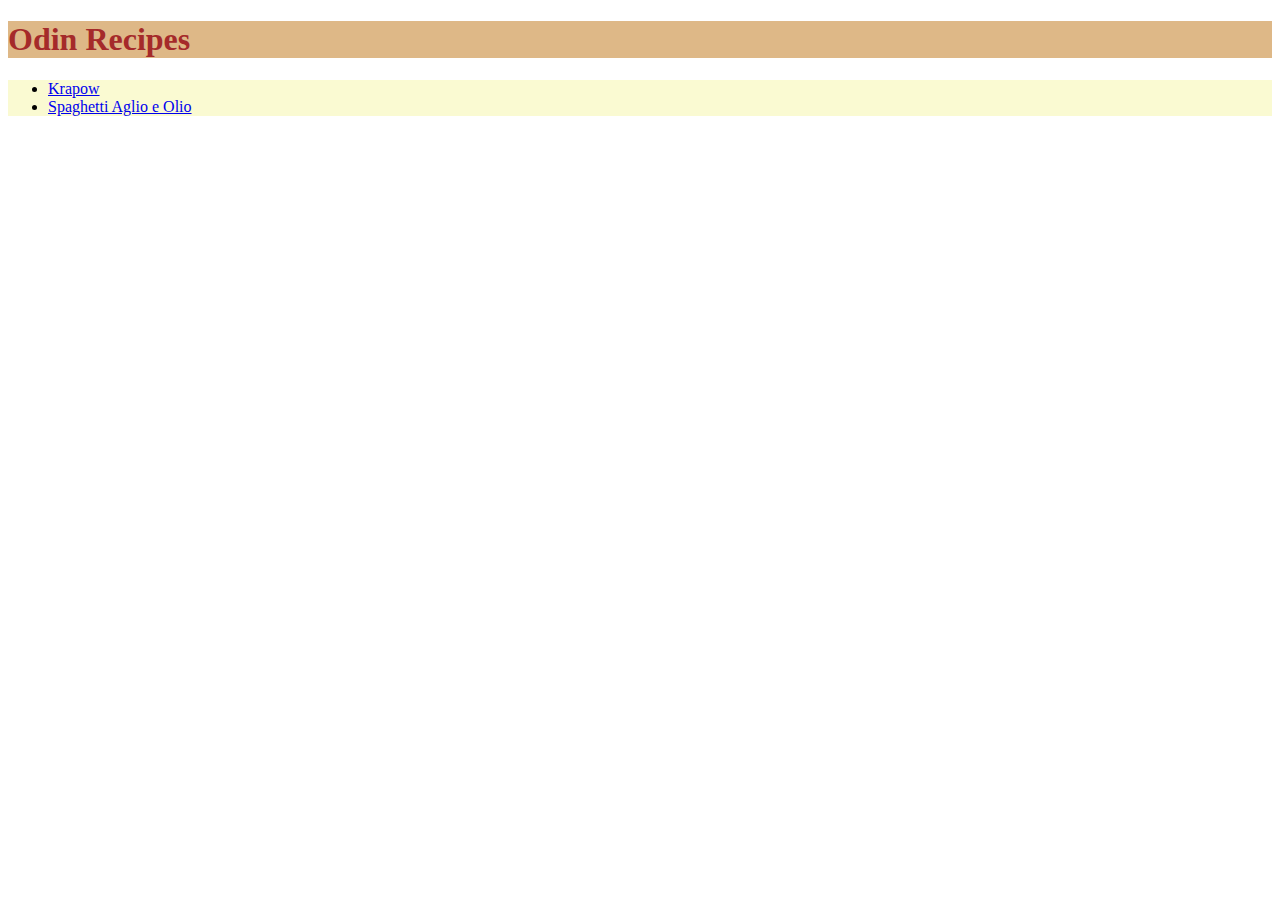
<file: index.html>
<!DOCTYPE html>
<html lang="en">
  <head>
    <meta charset="utf-8">
    <title>Odin Recipes</title>
    <link rel="stylesheet" href="./css/styles.css">
  </head>


  <body>
    <h1>Odin Recipes</h1>
    <ul class="link">
      <li><a href="./recipes/krapow.html">Krapow</a></li>
      <li><a href="./recipes/spaghetti-ag.html">Spaghetti Aglio e Olio</a></li>

    </ul>
  </body>



</html>
</file>
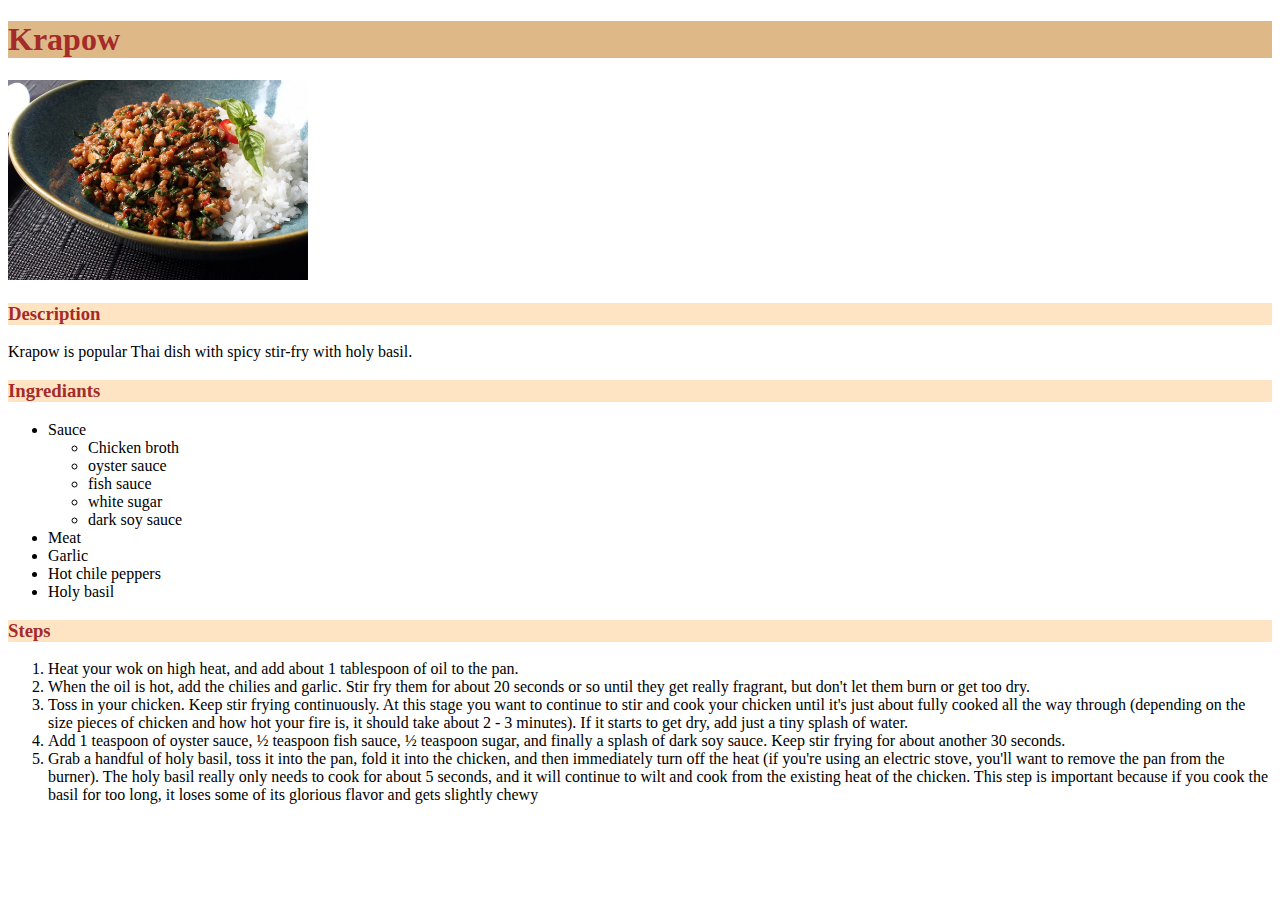
<file: recipes/krapow.html>
<!DOCTYPE html>
<html lang="en">

<head>
  <meta charset="UTF-8">
  <meta http-equiv="X-UA-Compatible" content="IE=edge">
  <meta name="viewport" content="width=device-width, initial-scale=1.0">
  <title>Krapow</title>
  <link rel="stylesheet" href="../css/styles.css">
</head>

<body>
  <h1>Krapow</h1>
  <img src="../img/krapow.jpeg" alt="krapow-image" class="image">
  <h3>Description</h3>
  <p>Krapow is popular Thai dish with spicy stir-fry with holy basil. </p>
  <h3>Ingrediants</h3>
  <ul>
    <li>Sauce
      <ul>
        <li>Chicken broth</li>
        <li>oyster sauce</li>
        <li>fish sauce</li>
        <li>white sugar</li>
        <li>dark soy sauce</li>
      </ul>
    </li>
    <li>Meat</li>
    <li>Garlic</li>
    <li>Hot chile peppers</li>
    <li>Holy basil</li>
  </ul>
  <h3>Steps</h3>
  <ol>
    <li>Heat your wok on high heat, and add about 1 tablespoon of oil to the pan.</li>
    <li>When the oil is hot, add the chilies and garlic. Stir fry them for about 20 seconds or so until they get really fragrant, but don't let them burn or get too dry.</li>
    <li>Toss in your chicken. Keep stir frying continuously. At this stage you want to continue to stir and cook your chicken until it's just about fully cooked all the way through (depending on the size pieces of chicken and how hot your fire is, it should take about 2 - 3 minutes). If it starts to get dry, add just a tiny splash of water.</li>
    <li>Add 1 teaspoon of oyster sauce, ½ teaspoon fish sauce, ½ teaspoon sugar, and finally a splash of dark soy sauce. Keep stir frying for about another 30 seconds.</li>
    <li>Grab a handful of holy basil, toss it into the pan, fold it into the chicken, and then immediately turn off the heat (if you're using an electric stove, you'll want to remove the pan from the burner). The holy basil really only needs to cook for about 5 seconds, and it will continue to wilt and cook from the existing heat of the chicken. This step is important because if you cook the basil for too long, it loses some of its glorious flavor and gets slightly chewy</li>
  </ol>




</body>

</html>
</file>
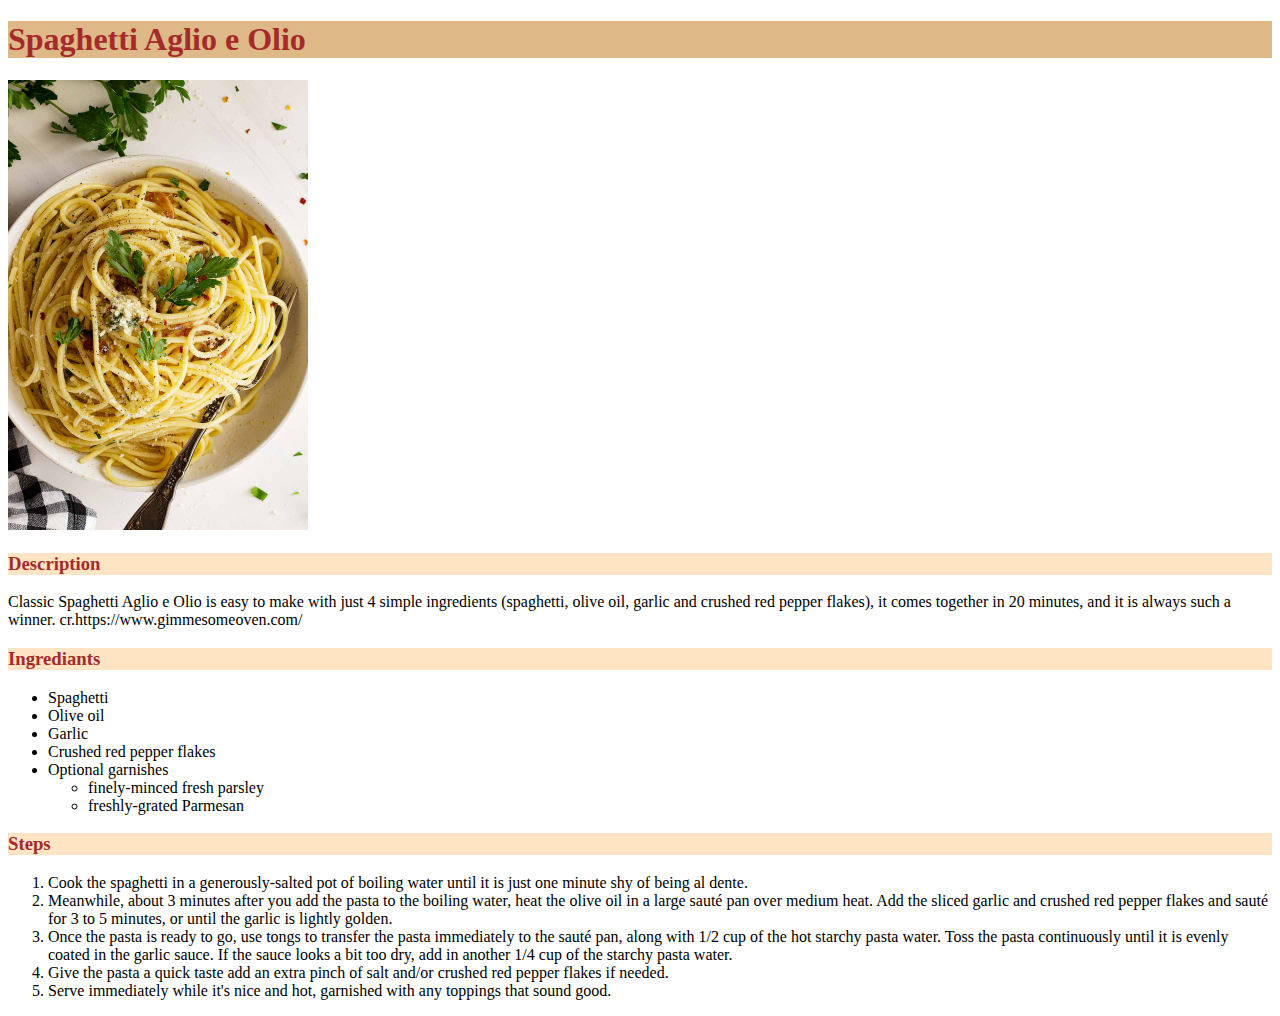
<file: recipes/spaghetti-ag.html>
<!DOCTYPE html>
<html lang="en">

<head>
  <meta charset="utf-8">
  <title>Spaghetti Aglio e Olio</title>
  <link rel="stylesheet" href="../css/styles.css">
</head>

<body>
  <h1>Spaghetti Aglio e Olio</h1>
  <img src="../img/Spaghetti-Aglio-e-Olio.jpg" alt="spaghetti-image" class="image">
  <h3>Description</h3>
  <p>Classic Spaghetti Aglio e Olio is easy to make with just 4 simple ingredients (spaghetti, olive oil, garlic and crushed red pepper flakes), it comes together in 20 minutes, and it is always such a winner. cr.https://www.gimmesomeoven.com/</p>
  <h3>Ingrediants</h3>
  <ul>
    <li>Spaghetti</li>
    <li>Olive oil</li>
    <li>Garlic</li>
    <li>Crushed red pepper flakes</li>
    <li>Optional garnishes
      <ul>
        <li>finely-minced fresh parsley</li>
        <li>freshly-grated Parmesan</li>
      </ul>
    </li>
  </ul>
  <h3>Steps</h3>
  <ol>
    <li>Cook the spaghetti in a generously-salted pot of boiling water until it is just one minute shy of being al dente.</li>
    <li>Meanwhile, about 3 minutes after you add the pasta to the boiling water, heat the olive oil in a large sauté pan over medium heat. Add the sliced garlic and crushed red pepper flakes and sauté for 3 to 5 minutes, or until the garlic is lightly golden.</li>
    <li>Once the pasta is ready to go, use tongs to transfer the pasta immediately to the sauté pan, along with 1/2 cup of the hot starchy pasta water. Toss the pasta continuously until it is evenly coated in the garlic sauce. If the sauce looks a bit too dry, add in another 1/4 cup of the starchy pasta water.</li>
    <li>Give the pasta a quick taste add an extra pinch of salt and/or crushed red pepper flakes if needed.</li>
    <li>Serve immediately while it's nice and hot, garnished with any toppings that sound good.</li>
  </ol>
</body>

</html>
</file>
<file: css/styles.css>
h1{
  color: brown;
  background-color: burlywood;
}

.link{
  background-color: lightgoldenrodyellow;
}

.image{
  height: auto;
  width: 300px;
}

h3{
  color: brown;
  background-color: bisque;
}
</file>
